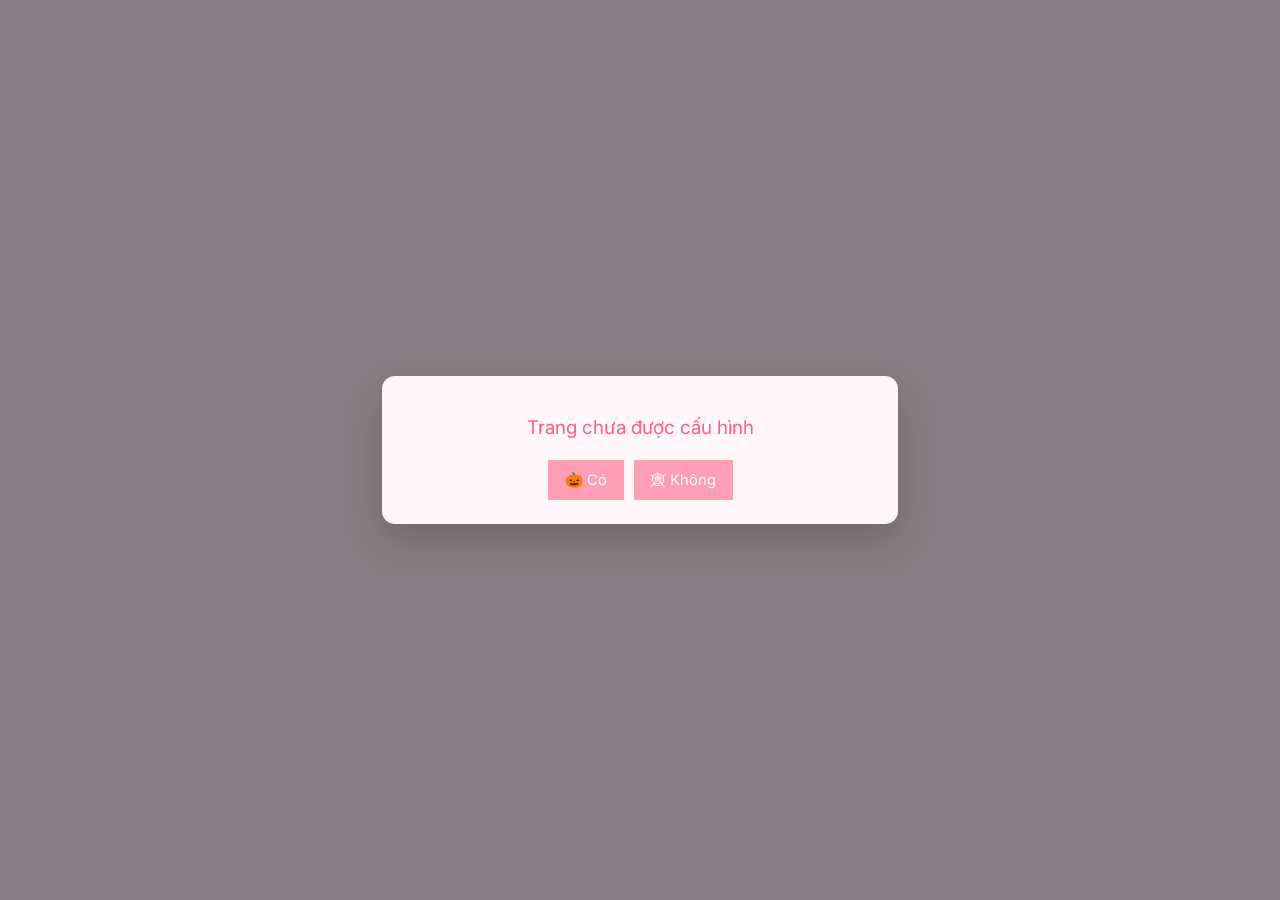
<file: share.html>
<!DOCTYPE html>
<html lang="vi">
  <head>
    <meta charset="UTF-8" />
    <meta name="viewport" content="width=device-width, initial-scale=1.0" />
    <title>Lời mời Halloween</title>
    <meta name="description" content="Một lời mời Halloween." />
    <link rel="preconnect" href="https://fonts.googleapis.com" />
    <link rel="preconnect" href="https://fonts.gstatic.com" crossorigin />
    <link
      href="https://fonts.googleapis.com/css2?family=Inter:wght@400;500;600;700;800;900&family=Creepster&display=swap"
      rel="stylesheet"
    />
    <link rel="icon" type="image/svg+xml" href="favicon.svg" />
    <link rel="stylesheet" href="site.css" />
  </head>
  <body class="share-body">
    <div class="share-page-shell">
      <main class="share-content">
        <section class="invite-dialog" id="inviteDialog">
          <h1 id="sceneTitle">Trang của tôi</h1>
          <div class="choice-buttons">
            <button id="yesButton" class="choice-btn" type="button">🎃 Có</button>
            <button id="noButton" class="choice-btn" type="button">🕸 Không</button>
          </div>
        </section>
      </main>

      <div class="scare-screen" id="scareScreen" aria-hidden="true" hidden>
        <video id="scareVideo" playsinline controlslist="nodownload noremoteplayback noplaybackrate" disablepictureinpicture disableremoteplayback></video>
        <img id="scareGif" alt="Video GIF" hidden />
        <p id="videoError" class="video-error" hidden>Không phát được video. Kiểm tra lại URL video.</p>
      </div>
      <div id="emojiCursor" class="emoji-cursor" aria-hidden="true"></div>
      <img id="imageCursor" class="image-cursor" alt="" aria-hidden="true" hidden />
    </div>

    <script src="script.js"></script>
  </body>
</html>
</file>
<file: site.css>
:root {
  --bg: #101116;
  --bg-raised: #1a1c24;
  --panel: rgba(28, 30, 39, 0.82);
  --line: rgba(255, 255, 255, 0.12);
  --text: #f1f2f5;
  --muted: #a7aab5;
  --accent: #ff9eb4;
  --accent-strong: #ff789a;
  --page-background: #897c82;
  --page-text: #ff5d85;
}

* {
  box-sizing: border-box;
}

html,
body {
  width: 100%;
  min-height: 100%;
  margin: 0;
}

body,
button,
input,
select,
textarea {
  font-family: "Inter", "Segoe UI", sans-serif;
}

body {
  min-height: 100vh;
  color: var(--text);
  background: radial-gradient(ellipse at 15% 0%, #29252d 0, transparent 36%), linear-gradient(145deg, #111217, #171922 70%, #101116);
}

button,
input,
select,
textarea {
  font-size: 0.95rem;
}

button {
  cursor: pointer;
}

[hidden] {
  display: none !important;
}

.app-shell {
  display: grid;
  grid-template-columns: 250px minmax(0, 1fr);
  gap: 20px;
  width: min(1480px, calc(100% - 40px));
  min-height: calc(100vh - 40px);
  margin: 20px auto;
}

.glass-panel {
  border: 1px solid var(--line);
  background: var(--panel);
  box-shadow: 0 18px 48px rgba(0, 0, 0, 0.22);
  backdrop-filter: blur(20px);
}

.sidebar {
  position: sticky;
  top: 20px;
  display: flex;
  flex-direction: column;
  gap: 24px;
  height: calc(100vh - 40px);
  min-height: 480px;
  padding: 20px 16px;
  border-radius: 20px;
}

.brand-wrap {
  display: flex;
  align-items: center;
  gap: 12px;
}

.brand-mark {
  display: grid;
  width: 48px;
  height: 48px;
  place-items: center;
  border-radius: 15px;
  background: var(--accent);
  color: #31131d;
  font-size: 1.55rem;
  font-weight: 900;
}

.brand-kicker,
.eyebrow,
.mini-label {
  margin: 0;
  color: var(--muted);
  font-size: 0.72rem;
  font-weight: 700;
  letter-spacing: 0.08em;
  text-transform: uppercase;
}

.brand-wrap h2 {
  margin: 4px 0 0;
  font-size: 1.15rem;
}

.side-nav {
  display: grid;
  gap: 8px;
}

.nav-item {
  width: 100%;
  padding: 0.8rem 0.9rem;
  border: 1px solid transparent;
  border-radius: 10px;
  background: transparent;
  color: var(--muted);
  text-align: left;
  transition: background 0.16s ease, color 0.16s ease;
}

.nav-item:hover,
.nav-item.active {
  border-color: rgba(255, 158, 180, 0.2);
  background: rgba(255, 158, 180, 0.1);
  color: var(--text);
}

.mini-card {
  margin-top: auto;
  padding: 12px;
  border: 1px solid var(--line);
  border-radius: 12px;
  background: rgba(255, 255, 255, 0.025);
}

.mini-label {
  margin-bottom: 8px;
}

.mini-card strong {
  display: block;
  overflow-wrap: anywhere;
  font-size: 0.82rem;
  font-weight: 500;
}

.workspace {
  display: flex;
  min-width: 0;
  flex-direction: column;
  gap: 18px;
}

.topbar {
  display: flex;
  align-items: center;
  justify-content: space-between;
  gap: 16px;
  padding: 18px 22px;
  border-radius: 16px;
}

.topbar h1 {
  margin: 6px 0 0;
  font-size: 1.8rem;
  line-height: 1.2;
}

.soft-btn,
.primary-btn {
  min-height: 42px;
  padding: 0.7rem 1rem;
  border: 1px solid var(--line);
  border-radius: 10px;
  font-weight: 700;
  transition: transform 0.16s ease, background 0.16s ease;
}

.soft-btn {
  background: rgba(255, 255, 255, 0.055);
  color: var(--text);
}

.primary-btn {
  border-color: transparent;
  background: var(--accent);
  color: #32121e;
  box-shadow: 0 10px 24px rgba(255, 120, 154, 0.14);
}

.soft-btn:hover,
.primary-btn:hover {
  transform: translateY(-1px);
}

.soft-btn:disabled {
  cursor: not-allowed;
  opacity: 0.42;
  transform: none;
}

.builder-grid {
  display: grid;
  grid-template-columns: minmax(0, 1.05fr) minmax(360px, 0.95fr);
  align-items: start;
  gap: 18px;
}

.panel {
  min-width: 0;
  padding: 18px;
  border-radius: 16px;
}

.section-heading {
  margin-bottom: 16px;
}

.section-heading h3 {
  margin: 5px 0 0;
  font-size: 1.2rem;
}

.field-grid {
  display: grid;
  grid-template-columns: repeat(2, minmax(0, 1fr));
  align-items: start;
  gap: 14px 16px;
}

.field-grid label,
.field-control {
  display: flex;
  min-width: 0;
  flex-direction: column;
  gap: 7px;
  color: var(--muted);
  font-size: 0.76rem;
  font-weight: 650;
  letter-spacing: 0.025em;
}

.field-grid label:nth-last-child(2),
.field-grid label:last-child,
.field-grid > .field-control {
  grid-column: 1 / -1;
}

.field-label {
  color: var(--muted);
  font-size: 0.76rem;
  font-weight: 650;
}

.field-grid input:not([type="file"]),
.field-grid select,
.field-grid textarea {
  width: 100%;
  min-width: 0;
  min-height: 42px;
  padding: 0.65rem 0.75rem;
  border: 1px solid rgba(255, 255, 255, 0.14);
  border-radius: 9px;
  outline: none;
  background: rgba(8, 9, 13, 0.36);
  color: var(--text);
}

.field-grid textarea {
  min-height: 90px;
  resize: vertical;
}

.field-grid input:focus,
.field-grid select:focus,
.field-grid textarea:focus {
  border-color: rgba(255, 158, 180, 0.68);
  box-shadow: 0 0 0 3px rgba(255, 158, 180, 0.1);
}

.field-grid input[type="color"] {
  height: 44px;
  padding: 4px;
}

.field-grid input[type="file"] {
  width: 0;
  height: 0;
  overflow: hidden;
}

.upload-trigger {
  width: fit-content;
  min-height: 38px;
  padding: 0.55rem 0.8rem;
  border: 1px solid var(--line);
  border-radius: 9px;
  background: rgba(255, 255, 255, 0.055);
  color: var(--text);
  font-size: 0.86rem;
  font-weight: 650;
}

.upload-trigger:hover {
  border-color: var(--accent);
  background: rgba(255, 158, 180, 0.1);
}

.upload-status {
  color: var(--muted);
  font-size: 0.75rem;
  font-weight: 400;
  line-height: 1.45;
}

.preview-panel {
  position: sticky;
  top: 16px;
}

.preview-screen {
  position: relative;
  display: grid;
  min-height: 320px;
  place-items: center;
  overflow: hidden;
  border: 1px solid var(--line);
  border-radius: 14px;
  background: var(--page-background, #897c82);
  background-size: cover;
  background-position: center;
}

.preview-dialog {
  width: min(516px, calc(100% - 32px));
  padding: 26px 20px 22px;
  border-radius: 12px;
  background: var(--dialog-color, #fff7fa);
  color: var(--dialog-text, #ff5d85);
  text-align: center;
  box-shadow: 0 14px 36px rgba(0, 0, 0, 0.18);
}

.preview-dialog h2 {
  margin: 0 0 18px;
  font-size: 1.08rem;
  font-weight: 450;
  line-height: 1.5;
}

.choice-buttons {
  display: flex;
  flex-wrap: wrap;
  justify-content: center;
  gap: 10px;
}

.choice-btn {
  min-height: 40px;
  padding: 0.55rem 1rem;
  border: 1px solid transparent;
  background: var(--accent, #ff9eb4);
  color: #fff;
  font-size: 0.92rem;
  transition: transform 0.16s ease, filter 0.16s ease;
}

.choice-btn:hover {
  transform: translateY(-1px);
  filter: brightness(1.04);
}

.preview-screen[data-button-style="pill"] .choice-btn,
.share-body[data-button-style="pill"] .choice-btn {
  border-radius: 999px;
}

.preview-screen[data-button-style="soft"] .choice-btn,
.share-body[data-button-style="soft"] .choice-btn {
  border-radius: 10px;
}

.preview-screen[data-button-style="outline"] .choice-btn,
.share-body[data-button-style="outline"] .choice-btn {
  border-color: currentColor;
  background: transparent;
  color: var(--accent, #ff9eb4);
}

.preview-cursor,
.emoji-cursor,
.preview-image-cursor,
.image-cursor {
  position: fixed;
  z-index: 30;
  pointer-events: none;
  transform: translate(-10%, -10%);
}

.preview-cursor,
.emoji-cursor {
  font-size: 1.8rem;
  line-height: 1;
}

.preview-cursor,
.preview-image-cursor {
  position: absolute;
}

.preview-image-cursor,
.image-cursor {
  width: 40px;
  height: 40px;
  object-fit: contain;
}

.preview-scare {
  position: absolute;
  z-index: 5;
  inset: 0;
  display: grid;
  grid-template-rows: minmax(0, 1fr) auto;
  gap: 8px;
  padding: 10px;
  background: #000;
}

.preview-scare video,
.preview-scare img {
  width: 100%;
  height: 100%;
  min-height: 0;
  object-fit: contain;
}

.preview-scare .soft-btn {
  justify-self: center;
}

.preview-screen,
.preview-screen button,
.share-body,
.share-body button {
  cursor: inherit;
}

.action-stack {
  display: flex;
  flex-direction: column;
  gap: 12px;
  margin-top: 16px;
}

.share-output-wrap {
  display: flex;
  align-items: center;
  gap: 8px;
}

.share-output-wrap input {
  flex: 1;
  min-width: 0;
  padding: 0.75rem;
  border: 1px solid var(--line);
  border-radius: 9px;
  background: rgba(0, 0, 0, 0.24);
  color: var(--text);
}

.action-message {
  min-height: 1.3em;
  margin: 0;
  color: var(--muted);
  font-size: 0.84rem;
}

.saved-lists {
  margin-bottom: 22px;
}

.saved-grid {
  display: grid;
  grid-template-columns: repeat(auto-fit, minmax(190px, 1fr));
  gap: 12px;
}

.saved-item {
  display: flex;
  flex-direction: column;
  gap: 10px;
  padding: 14px;
  border: 1px solid var(--line);
  border-radius: 12px;
  background: rgba(255, 255, 255, 0.025);
}

.saved-item strong {
  font-size: 1rem;
}

.saved-item small {
  color: var(--muted);
  line-height: 1.45;
}

.saved-actions {
  display: flex;
  gap: 8px;
}

.saved-actions button {
  padding: 0.45rem 0.65rem;
  border: 1px solid var(--line);
  border-radius: 8px;
  background: rgba(255, 255, 255, 0.04);
  color: var(--text);
}

.share-body {
  width: 100%;
  min-height: 100vh;
  margin: 0;
  overflow: hidden;
  background: var(--page-background, #897c82);
  color: var(--page-text, #ff5d85);
}

.share-page-shell {
  position: relative;
  display: grid;
  width: 100vw;
  height: 100vh;
  min-height: 100vh;
  place-items: center;
  overflow: hidden;
  background-color: var(--page-background, #897c82);
  background-size: cover;
  background-position: center;
}

.share-content {
  position: relative;
  z-index: 2;
  display: grid;
  width: min(760px, calc(100% - 32px));
  place-items: center;
  padding: 16px;
  color: var(--page-text, #ff5d85);
  text-align: center;
}

.invite-dialog {
  width: min(516px, calc(100vw - 32px));
  padding: 38px 20px 24px;
  border-radius: 13px;
  background: var(--dialog-color, #fff7fa);
  color: var(--dialog-text, #ff5d85);
  text-align: center;
  box-shadow: 0 18px 36px rgba(0, 0, 0, 0.16);
}

.invite-dialog h1 {
  margin: 0 0 18px;
  color: inherit;
  font-family: "Inter", "Segoe UI", sans-serif;
  font-size: 1.18rem;
  font-weight: 400;
  line-height: 1.5;
}

.scare-screen {
  position: fixed;
  inset: 0;
  z-index: 50;
  width: 100%;
  height: 100%;
  min-height: 100vh;
  overflow: hidden;
  background: #000;
}

.scare-screen video,
.scare-screen img {
  position: absolute;
  inset: 0;
  display: block;
  width: 100vw;
  height: 100vh;
  max-width: none;
  object-fit: cover;
  object-position: center;
  background: #000;
}

.scare-screen:fullscreen {
  width: 100vw;
  height: 100vh;
  min-height: 100vh;
}

@supports (height: 100dvh) {
  .scare-screen,
  .scare-screen:fullscreen {
    height: 100dvh;
    min-height: 100dvh;
  }

  .scare-screen video,
  .scare-screen img {
    height: 100dvh;
  }
}

.video-error {
  position: absolute;
  z-index: 2;
  top: 50%;
  left: 50%;
  width: max-content;
  max-width: min(560px, calc(100% - 32px));
  margin: 0;
  padding: 14px 18px;
  transform: translate(-50%, -50%);
  border-radius: 10px;
  background: rgba(0, 0, 0, 0.8);
  color: #fff;
  text-align: center;
}

@media (max-width: 980px) {
  .app-shell {
    grid-template-columns: 1fr;
  }

  .sidebar {
    position: static;
    height: auto;
    min-height: 0;
  }

  .side-nav {
    grid-template-columns: repeat(3, minmax(0, 1fr));
  }

  .builder-grid {
    grid-template-columns: minmax(0, 1fr);
  }

  .preview-panel {
    position: static;
  }
}

@media (max-width: 640px) {
  .app-shell {
    width: calc(100% - 20px);
    margin: 10px auto;
    gap: 12px;
  }

  .field-grid {
    grid-template-columns: 1fr;
  }

  .field-grid label:nth-last-child(2),
  .field-grid label:last-child,
  .field-grid > .field-control {
    grid-column: 1;
  }

  .side-nav {
    grid-template-columns: 1fr;
  }

  .topbar {
    align-items: flex-start;
    flex-direction: column;
  }

  .topbar h1 {
    font-size: 1.5rem;
  }

  .preview-screen {
    min-height: 270px;
  }

  .share-output-wrap {
    align-items: stretch;
    flex-direction: column;
  }
}
</file>
